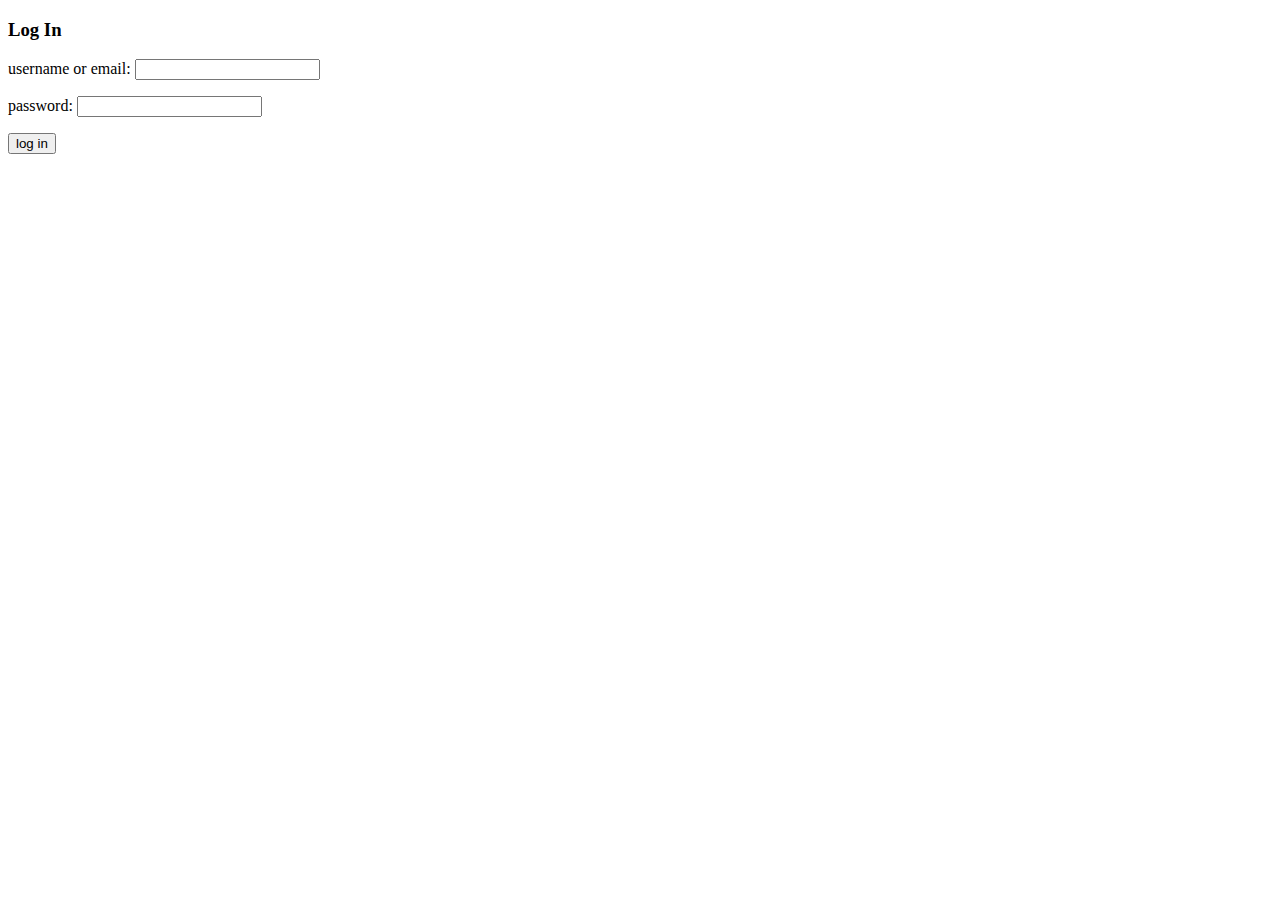
<file: partials/login-template.html>
<!DOCTYPE html>
<section>
    <section id="content">
        <article>
            <h3>Log In</h3>
            <form ng-submit="login()">
                <p>
                    <label>username or email:</label>
                    <input type="text" required ng-model="user.user_id" />
                </p>
                <p>
                    <label>password:</label>
                    <input type="password" required ng-model="user.user_password" />
                </p>
                <input type="submit" value="log in" />
            </form>
        </article>
    </section>
</section>
</file>
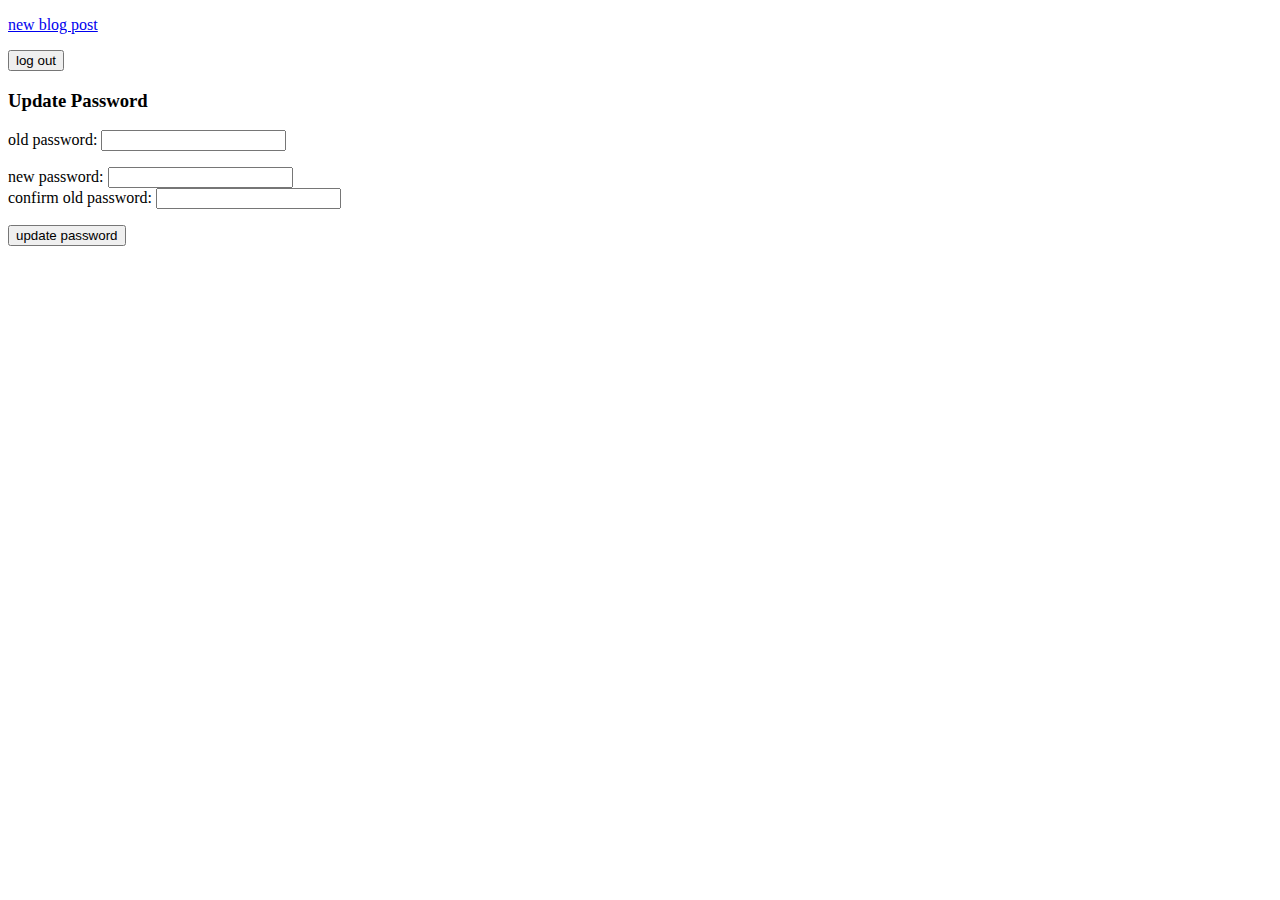
<file: partials/profile-template.html>
<!DOCTYPE html>
<section>
    <section id="content">
        <article>
            <p><a href="#!blog/new">new blog post</a></p>
            <form ng-submit="logout()">
                <input type="submit" value="log out" />
            </form>
            <h3>Update Password</h3>
            <form name="password-form" ng-submit="updatePassword()">
                <p>
                    <label>old password:</label>
                    <input name="old-password" type="password" required ng-model="pwuser.old_password" />
                </p><p>
                    <label>new password:</label>
                    <input name="new-password" type="password" required ng-model="pwuser.new_password" check-password />
                    <br>
                    <label>confirm old password:</label>
                    <input name="confirm-new-password" type="password" required ng-model="pwuser.confirm_new_password" />
                </p>
                <input type="submit" value="update password" />
            </form>
        </article>
    </section>
</section>
</file>
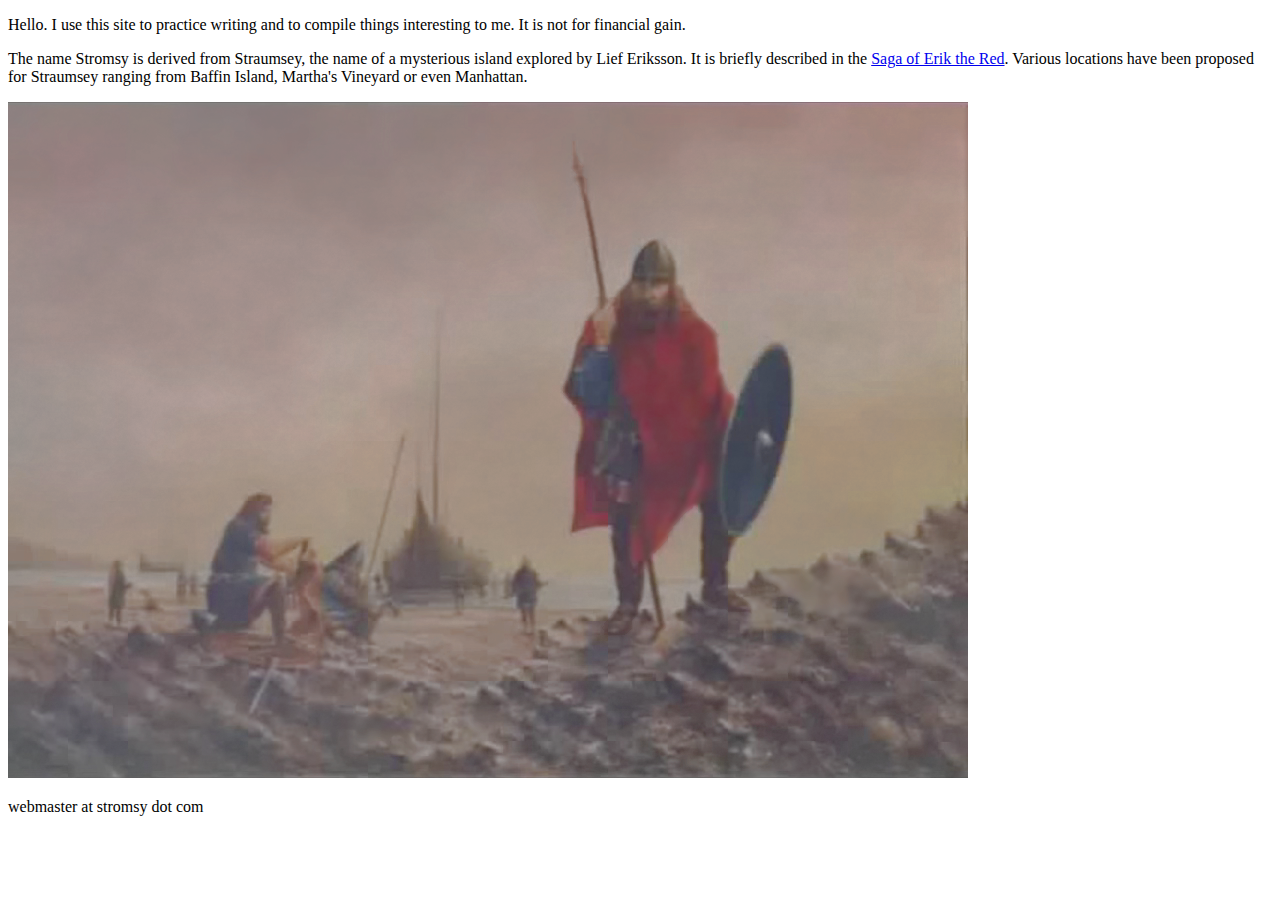
<file: stromsy/about-template.html>
<!DOCTYPE html>
<section>
    <section id="content">
        <article>
            <p>
            Hello. I use this site to practice writing and to compile things interesting to me. It is not for financial gain.
            </p>

            <p>
            The name Stromsy is derived from Straumsey,  the name of a mysterious island explored by Lief Eriksson. It is briefly described in the <a href="http://sagadb.org/eiriks_saga_rauda.en">Saga of Erik the Red</a>. Various locations have been proposed for Straumsey ranging from Baffin Island, Martha's Vineyard or even Manhattan.
            </p>

            <section id="about-img-container">
                <img id="about-vikings-at-straumsey" src="img/vikings_at_straumsey.png" />
            </section>

            <p>
            webmaster at stromsy dot com
            </p>
        </article>
    </section>
</section>
</file>
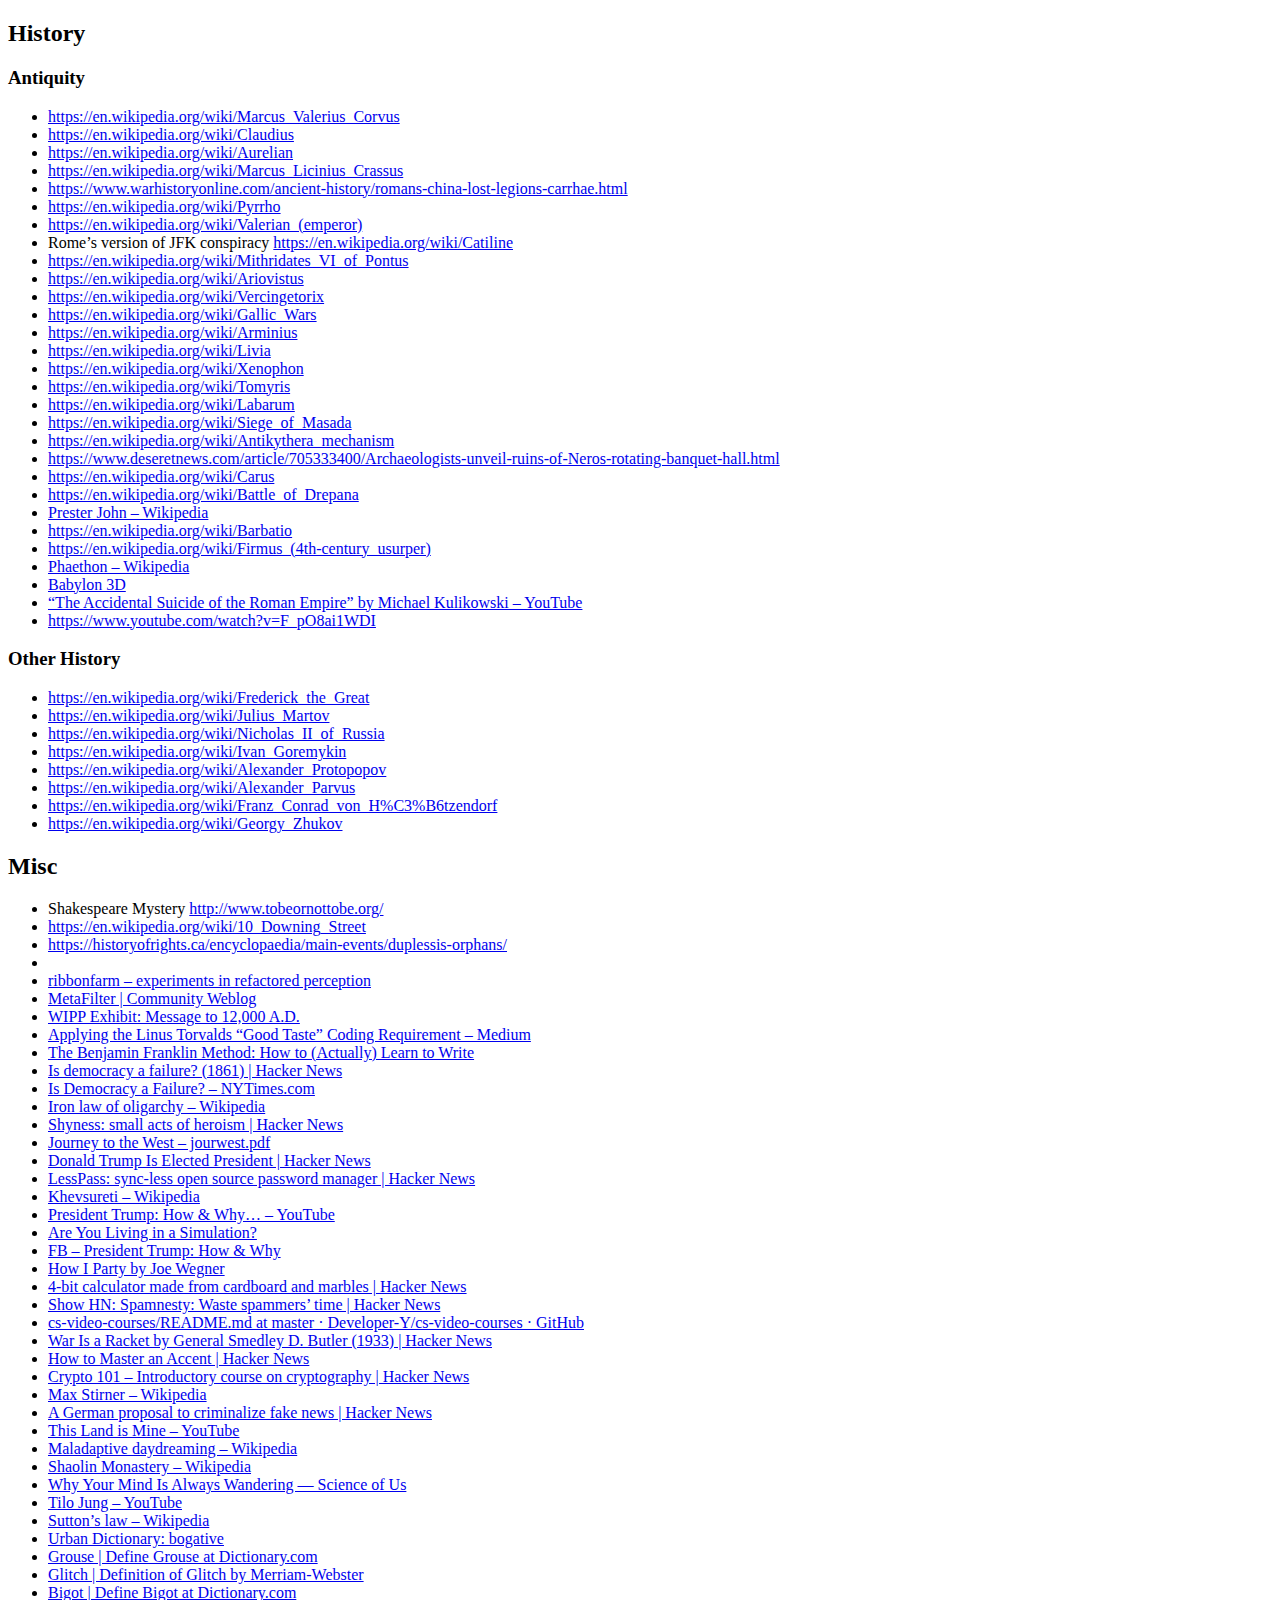
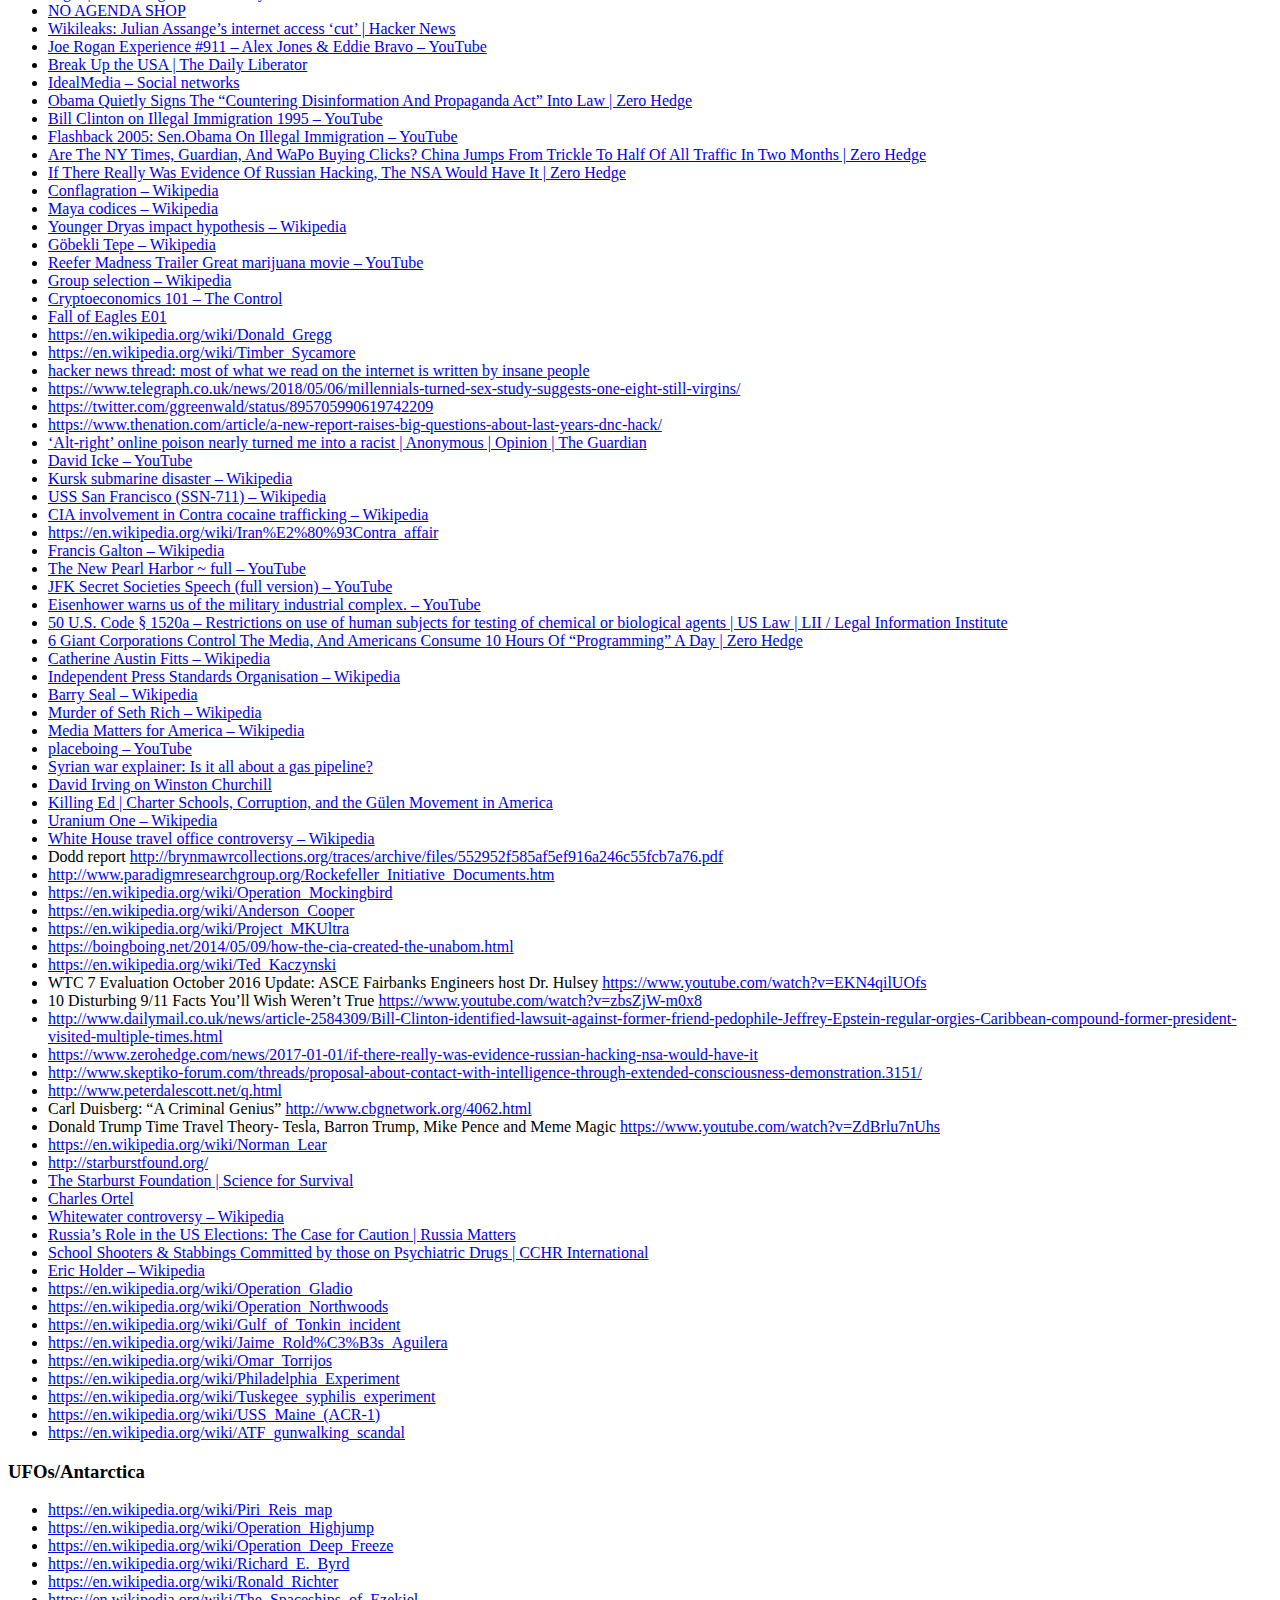
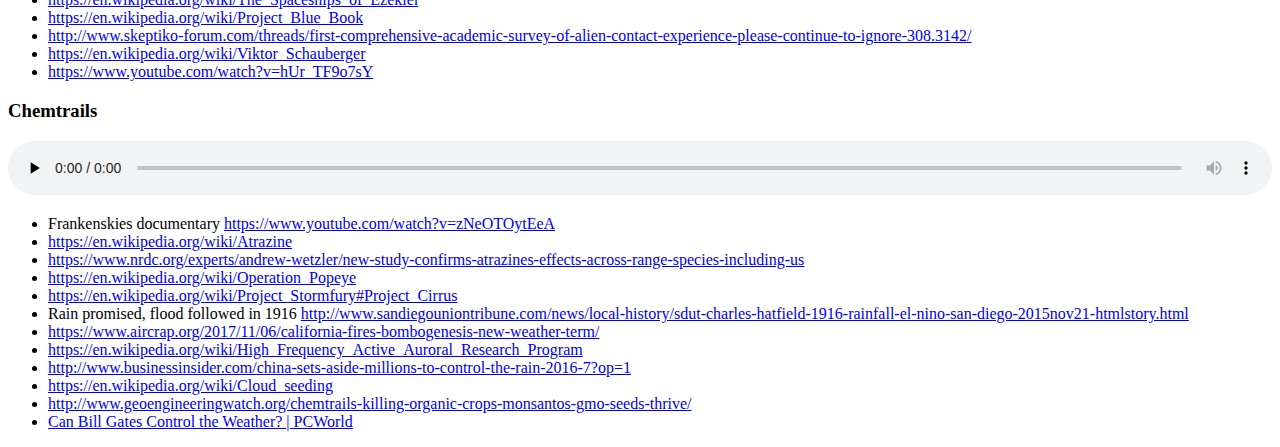
<file: stromsy/links-template.html>
<!DOCTYPE html>
<section>
    <section id="content">
        <article>
            <h2>History</h2>
            <h3>Antiquity</h3>
            <ul>
                <li><a href="https://en.wikipedia.org/wiki/Marcus_Valerius_Corvus">https://en.wikipedia.org/wiki/Marcus_Valerius_Corvus</a></li>
                <li><a href="https://en.wikipedia.org/wiki/Claudius">https://en.wikipedia.org/wiki/Claudius</a></li>
                <li><a href="https://en.wikipedia.org/wiki/Aurelian">https://en.wikipedia.org/wiki/Aurelian</a></li>
                <li><a href="https://en.wikipedia.org/wiki/Marcus_Licinius_Crassus">https://en.wikipedia.org/wiki/Marcus_Licinius_Crassus</a></li>
                <li><a href="https://www.warhistoryonline.com/ancient-history/romans-china-lost-legions-carrhae.html">https://www.warhistoryonline.com/ancient-history/romans-china-lost-legions-carrhae.html</a></li>
                <li><a href="https://en.wikipedia.org/wiki/Pyrrho">https://en.wikipedia.org/wiki/Pyrrho</a></li>
                <li><a href="https://en.wikipedia.org/wiki/Valerian_(emperor)">https://en.wikipedia.org/wiki/Valerian_(emperor)</a></li>
                <li>Rome&#8217;s version of JFK conspiracy <a href="https://en.wikipedia.org/wiki/Catiline">https://en.wikipedia.org/wiki/Catiline</a></li>
                <li><a href="https://en.wikipedia.org/wiki/Mithridates_VI_of_Pontus">https://en.wikipedia.org/wiki/Mithridates_VI_of_Pontus</a></li>
                <li><a href="https://en.wikipedia.org/wiki/Ariovistus">https://en.wikipedia.org/wiki/Ariovistus</a></li>
                <li><a href="https://en.wikipedia.org/wiki/Vercingetorix">https://en.wikipedia.org/wiki/Vercingetorix</a></li>
                <li><a href="https://en.wikipedia.org/wiki/Gallic_Wars">https://en.wikipedia.org/wiki/Gallic_Wars</a></li>
                <li><a href="https://en.wikipedia.org/wiki/Arminius">https://en.wikipedia.org/wiki/Arminius</a></li>
                <li><a href="https://en.wikipedia.org/wiki/Livia">https://en.wikipedia.org/wiki/Livia</a></li>
                <li><a href="https://en.wikipedia.org/wiki/Xenophon">https://en.wikipedia.org/wiki/Xenophon</a></li>
                <li><a href="https://en.wikipedia.org/wiki/Tomyris">https://en.wikipedia.org/wiki/Tomyris</a></li>
                <li><a href="https://en.wikipedia.org/wiki/Labarum">https://en.wikipedia.org/wiki/Labarum</a></li>
                <li><a href="https://en.wikipedia.org/wiki/Siege_of_Masada">https://en.wikipedia.org/wiki/Siege_of_Masada</a></li>
                <li><a href="https://en.wikipedia.org/wiki/Antikythera_mechanism">https://en.wikipedia.org/wiki/Antikythera_mechanism</a></li>
                <li><a href="https://www.deseretnews.com/article/705333400/Archaeologists-unveil-ruins-of-Neros-rotating-banquet-hall.html">https://www.deseretnews.com/article/705333400/Archaeologists-unveil-ruins-of-Neros-rotating-banquet-hall.html</a></li>
                <li><a href="https://en.wikipedia.org/wiki/Carus">https://en.wikipedia.org/wiki/Carus</a></li>
                <li><a href="https://en.wikipedia.org/wiki/Battle_of_Drepana">https://en.wikipedia.org/wiki/Battle_of_Drepana</a></li>
                <li><a href="https://en.wikipedia.org/wiki/Prester_John">Prester John &#8211; Wikipedia</a></li>
                <li><a href="https://en.wikipedia.org/wiki/Barbatio">https://en.wikipedia.org/wiki/Barbatio</a></li>
                <li><a href="https://en.wikipedia.org/wiki/Firmus_(4th-century_usurper)">https://en.wikipedia.org/wiki/Firmus_(4th-century_usurper)</a></li>
                <li><a href="https://en.wikipedia.org/wiki/Phaethon">Phaethon &#8211; Wikipedia</a></li>
                <li><a href="http://www.kadingirra.com/city_plan.html">Babylon 3D</a></li>
                <li><a href="https://www.youtube.com/watch?v=ltjH6HPs7vg">&#8220;The Accidental Suicide of the Roman Empire&#8221; by Michael Kulikowski &#8211; YouTube</a></li>
                <li><a href="https://www.youtube.com/watch?v=F_pO8ai1WDI">https://www.youtube.com/watch?v=F_pO8ai1WDI</a></li>
            </ul>
            <h3>Other History</h3>
            <ul>
                <li><a href="https://en.wikipedia.org/wiki/Frederick_the_Great">https://en.wikipedia.org/wiki/Frederick_the_Great</a></li>
                <li><a href="https://en.wikipedia.org/wiki/Julius_Martov">https://en.wikipedia.org/wiki/Julius_Martov</a></li>
                <li><a href="https://en.wikipedia.org/wiki/Nicholas_II_of_Russia">https://en.wikipedia.org/wiki/Nicholas_II_of_Russia</a></li>
                <li><a href="https://en.wikipedia.org/wiki/Ivan_Goremykin">https://en.wikipedia.org/wiki/Ivan_Goremykin</a></li>
                <li><a href="https://en.wikipedia.org/wiki/Alexander_Protopopov">https://en.wikipedia.org/wiki/Alexander_Protopopov</a></li>
                <li><a href="https://en.wikipedia.org/wiki/Alexander_Parvus">https://en.wikipedia.org/wiki/Alexander_Parvus</a></li>
                <li><a href="https://en.wikipedia.org/wiki/Franz_Conrad_von_H%C3%B6tzendorf">https://en.wikipedia.org/wiki/Franz_Conrad_von_H%C3%B6tzendorf</a></li>
                <li><a href="https://en.wikipedia.org/wiki/Georgy_Zhukov">https://en.wikipedia.org/wiki/Georgy_Zhukov</a></li>
            </ul>
            <h2>Misc</h2>
            <ul>
                <li>Shakespeare Mystery <a href="http://www.tobeornottobe.org/">http://www.tobeornottobe.org/</a></li>
                <li><a href="https://en.wikipedia.org/wiki/10_Downing_Street">https://en.wikipedia.org/wiki/10_Downing_Street</a></li>
                <li><a href="https://historyofrights.ca/encyclopaedia/main-events/duplessis-orphans/">https://historyofrights.ca/encyclopaedia/main-events/duplessis-orphans/</a></li>
                <li></li>
                <li><a href="http://www.ribbonfarm.com/">ribbonfarm – experiments in refactored perception</a></li>
                <li><a href="http://www.metafilter.com/">MetaFilter | Community Weblog</a></li>
                <li><a href="http://www.wipp.energy.gov/picsprog/articles/wipp%20exhibit%20message%20to%2012,000%20a_d.htm">WIPP Exhibit: Message to 12,000 A.D.</a></li>
                <li><a href="https://medium.com/@bartobri/applying-the-linus-tarvolds-good-taste-coding-requirement-99749f37684a#.xcim96rht">Applying the Linus Torvalds “Good Taste” Coding Requirement – Medium</a></li>
                <li><a href="http://marketmeditations.com/benjamin-franklin-learn-to-write/">The Benjamin Franklin Method: How to (Actually) Learn to Write</a></li>
                <li><a href="https://news.ycombinator.com/item?id=12878337">Is democracy a failure? (1861) | Hacker News</a></li>
                <li><a href="http://www.nytimes.com/1861/03/14/news/is-democracy-a-failure.html">Is Democracy a Failure? &#8211; NYTimes.com</a></li>
                <li><a href="https://en.wikipedia.org/wiki/Iron_law_of_oligarchy">Iron law of oligarchy &#8211; Wikipedia</a></li>
                <li><a href="https://news.ycombinator.com/item?id=12887569">Shyness: small acts of heroism | Hacker News</a></li>
                <li><a href="http://chine.in/fichiers/jourwest.pdf">Journey to the West &#8211; jourwest.pdf</a></li>
                <li><a href="https://news.ycombinator.com/item?id=12909752">Donald Trump Is Elected President | Hacker News</a></li>
                <li><a href="https://news.ycombinator.com/item?id=12889807">LessPass: sync-less open source password manager | Hacker News</a></li>
                <li><a href="https://en.wikipedia.org/wiki/Khevsureti">Khevsureti &#8211; Wikipedia</a></li>
                <li><a href="https://www.youtube.com/watch?v=GLG9g7BcjKs&amp;feature=youtu.be">President Trump: How &amp; Why&#8230; &#8211; YouTube</a></li>
                <li><a href="http://www.simulation-argument.com/simulation.html">Are You Living in a Simulation?</a></li>
                <li><a href="https://www.facebook.com/viralthread/videos/598130190359668/">FB &#8211; President Trump: How &amp; Why</a></li>
                <li><a href="https://stories.wegnerdesign.com/how-i-party">How I Party by Joe Wegner</a></li>
                <li><a href="https://news.ycombinator.com/item?id=13008408">4-bit calculator made from cardboard and marbles | Hacker News</a></li>
                <li><a href="https://news.ycombinator.com/item?id=13013327">Show HN: Spamnesty: Waste spammers&#8217; time | Hacker News</a></li>
                <li><a href="https://github.com/Developer-Y/cs-video-courses/blob/master/README.md#computer-networks">cs-video-courses/README.md at master · Developer-Y/cs-video-courses · GitHub</a></li>
                <li><a href="https://news.ycombinator.com/item?id=13068641">War Is a Racket by General Smedley D. Butler (1933) | Hacker News</a></li>
                <li><a href="https://news.ycombinator.com/item?id=13068124">How to Master an Accent | Hacker News</a></li>
                <li><a href="https://news.ycombinator.com/item?id=13089489">Crypto 101 – Introductory course on cryptography | Hacker News</a></li>
                <li><a href="https://en.wikipedia.org/wiki/Max_Stirner">Max Stirner &#8211; Wikipedia</a></li>
                <li><a href="https://news.ycombinator.com/item?id=13213436">A German proposal to criminalize fake news | Hacker News</a></li>
                <li><a href="https://www.youtube.com/watch?v=-evIyrrjTTY">This Land is Mine &#8211; YouTube</a></li>
                <li><a href="https://en.wikipedia.org/wiki/Maladaptive_daydreaming">Maladaptive daydreaming &#8211; Wikipedia</a></li>
                <li><a href="https://en.wikipedia.org/wiki/Shaolin_Monastery">Shaolin Monastery &#8211; Wikipedia</a></li>
                <li><a href="http://nymag.com/scienceofus/2017/01/why-your-mind-is-always-wandering.html?mid=facebook_scienceofus">Why Your Mind Is Always Wandering &#8212; Science of Us</a></li>
                <li><a href="https://www.youtube.com/channel/UCv1WDP5EiipMQ__C4Cg6aow">Tilo Jung &#8211; YouTube</a></li>
                <li><a href="https://en.wikipedia.org/wiki/Sutton%27s_law">Sutton&#8217;s law &#8211; Wikipedia</a></li>
                <li><a href="https://www.urbandictionary.com/define.php?term=bogative">Urban Dictionary: bogative</a></li>
                <li><a href="http://www.dictionary.com/browse/grouse">Grouse | Define Grouse at Dictionary.com</a></li>
                <li><a href="https://www.merriam-webster.com/dictionary/glitch">Glitch | Definition of Glitch by Merriam-Webster</a></li>
                <li><a href="http://www.dictionary.com/browse/bigot?s=t">Bigot | Define Bigot at Dictionary.com</a></li>
                <li><a href="http://www.noagendashop.com/">NO AGENDA SHOP</a></li>
                <li><a href="https://news.ycombinator.com/item?id=12725427">Wikileaks: Julian Assange&#8217;s internet access &#8216;cut&#8217; | Hacker News</a></li>
                <li><a href="https://www.youtube.com/watch?v=UZPCp8SPfOM">Joe Rogan Experience #911 &#8211; Alex Jones &amp; Eddie Bravo &#8211; YouTube</a></li>
                <li><a href="http://www.thedailyliberator.com/break-up-the-usa/">Break Up the USA | The Daily Liberator</a></li>
                <li><a href="https://idealmedia.com/social">IdealMedia &#8211; Social networks</a></li>
                <li><a href="http://www.zerohedge.com/news/2016-12-24/obama-signs-countering-disinformation-and-propaganda-act-law">Obama Quietly Signs The &#8220;Countering Disinformation And Propaganda Act&#8221; Into Law | Zero Hedge</a></li>
                <li><a href="https://www.youtube.com/watch?v=jS73PYGlUAk">Bill Clinton on Illegal Immigration 1995 &#8211; YouTube</a></li>
                <li><a href="https://www.youtube.com/watch?v=T7LGoHV3aKs">Flashback 2005: Sen.Obama On Illegal Immigration &#8211; YouTube</a></li>
                <li><a href="http://www.zerohedge.com/news/2017-02-09/fake-newsflow-are-ny-times-guardian-and-wapo-buying-clicks-china-jumps-trickle-half-">Are The NY Times, Guardian, And WaPo Buying Clicks? China Jumps From Trickle To Half Of All Traffic In Two Months | Zero Hedge</a></li>
                <li><a href="http://www.zerohedge.com/news/2017-01-01/if-there-really-was-evidence-russian-hacking-nsa-would-have-it">If There Really Was Evidence Of Russian Hacking, The NSA Would Have It | Zero Hedge</a></li>
                <li><a href="https://en.wikipedia.org/wiki/Conflagration">Conflagration &#8211; Wikipedia</a></li>
                <li><a href="https://en.wikipedia.org/wiki/Maya_codices">Maya codices &#8211; Wikipedia</a></li>
                <li><a href="https://en.wikipedia.org/wiki/Younger_Dryas_impact_hypothesis">Younger Dryas impact hypothesis &#8211; Wikipedia</a></li>
                <li><a href="https://en.wikipedia.org/wiki/G%C3%B6bekli_Tepe">Göbekli Tepe &#8211; Wikipedia</a></li>
                <li><a href="https://www.youtube.com/watch?v=L1jB7RBGVGk">Reefer Madness Trailer Great marijuana movie &#8211; YouTube</a></li>
                <li><a href="https://en.wikipedia.org/wiki/Group_selection">Group selection &#8211; Wikipedia</a></li>
                <li><a href="https://thecontrol.co/cryptoeconomics-101-e5c883e9a8ff">Cryptoeconomics 101 – The Control</a></li>
                <li><a href="https://www.youtube.com/watch?v=Wo21LRTc1Uc">Fall of Eagles E01</a></li>
                <li><a href="https://en.wikipedia.org/wiki/Donald_Gregg">https://en.wikipedia.org/wiki/Donald_Gregg</a></li>
                <li><a href="https://en.wikipedia.org/wiki/Timber_Sycamore">https://en.wikipedia.org/wiki/Timber_Sycamore</a></li>
                <li><a href="https://news.ycombinator.com/item?id=18881827">hacker news thread: most of what we read on the internet is written by insane people</a></li>
                <li><a href="https://www.telegraph.co.uk/news/2018/05/06/millennials-turned-sex-study-suggests-one-eight-still-virgins/">https://www.telegraph.co.uk/news/2018/05/06/millennials-turned-sex-study-suggests-one-eight-still-virgins/</a></li>
                <li><a href="https://twitter.com/ggreenwald/status/895705990619742209">https://twitter.com/ggreenwald/status/895705990619742209</a></li>
                <li><a href="https://www.thenation.com/article/a-new-report-raises-big-questions-about-last-years-dnc-hack/">https://www.thenation.com/article/a-new-report-raises-big-questions-about-last-years-dnc-hack/</a></li>
                <li><a href="https://www.theguardian.com/commentisfree/2016/nov/28/alt-right-online-poison-racist-bigot-sam-harris-milo-yiannopoulos-islamophobia">‘Alt-right’ online poison nearly turned me into a racist | Anonymous | Opinion | The Guardian</a></li>
                <li><a href="https://www.youtube.com/channel/UCAhmDfQ1LfOYECmNNWgXJ7Q">David Icke &#8211; YouTube</a></li>
                <li><a href="https://en.wikipedia.org/wiki/Kursk_submarine_disaster">Kursk submarine disaster &#8211; Wikipedia</a></li>
                <li><a href="https://en.wikipedia.org/wiki/USS_San_Francisco_(SSN-711)">USS San Francisco (SSN-711) &#8211; Wikipedia</a></li>
                <li><a href="https://en.wikipedia.org/wiki/CIA_involvement_in_Contra_cocaine_trafficking">CIA involvement in Contra cocaine trafficking &#8211; Wikipedia</a></li>
                <li><a href="https://en.wikipedia.org/wiki/Iran%E2%80%93Contra_affair">https://en.wikipedia.org/wiki/Iran%E2%80%93Contra_affair</a></li>
                <li><a href="https://en.wikipedia.org/wiki/Francis_Galton">Francis Galton &#8211; Wikipedia</a></li>
                <li><a href="https://www.youtube.com/watch?v=dWUzfJGmt5U">The New Pearl Harbor ~ full &#8211; YouTube</a></li>
                <li><a href="https://www.youtube.com/watch?v=zdMbmdFOvTs">JFK Secret Societies Speech (full version) &#8211; YouTube</a></li>
                <li><a href="https://www.youtube.com/watch?v=8y06NSBBRtY">Eisenhower warns us of the military industrial complex. &#8211; YouTube</a></li>
                <li><a href="https://www.law.cornell.edu/uscode/text/50/1520a">50 U.S. Code § 1520a &#8211; Restrictions on use of human subjects for testing of chemical or biological agents | US Law | LII / Legal Information Institute</a></li>
                <li><a href="http://www.zerohedge.com/news/2016-05-28/6-giant-corporations-control-media-and-americans-consume-10-hours-programming-day">6 Giant Corporations Control The Media, And Americans Consume 10 Hours Of &#8220;Programming&#8221; A Day | Zero Hedge</a></li>
                <li><a href="https://en.wikipedia.org/wiki/Catherine_Austin_Fitts">Catherine Austin Fitts &#8211; Wikipedia</a></li>
                <li><a href="https://en.wikipedia.org/wiki/Independent_Press_Standards_Organisation">Independent Press Standards Organisation &#8211; Wikipedia</a></li>
                <li><a href="https://en.wikipedia.org/wiki/Barry_Seal">Barry Seal &#8211; Wikipedia</a></li>
                <li><a href="https://en.wikipedia.org/wiki/Murder_of_Seth_Rich">Murder of Seth Rich &#8211; Wikipedia</a></li>
                <li><a href="https://en.wikipedia.org/wiki/Media_Matters_for_America">Media Matters for America &#8211; Wikipedia</a></li>
                <li><a href="https://www.youtube.com/user/placeboing/videos">placeboing &#8211; YouTube</a></li>
                <li><a href="http://www.news.com.au/world/middle-east/is-the-fight-over-a-gas-pipeline-fuelling-the-worlds-bloodiest-conflict/news-story/74efcba9554c10bd35e280b63a9afb74">Syrian war explainer: Is it all about a gas pipeline?</a></li>
                <li><a href="http://www.ihr.org/jhr/v07/v07p498_okeefe.html">David Irving on Winston Churchill</a></li>
                <li><a href="http://killinged.com/">Killing Ed | Charter Schools, Corruption, and the Gülen Movement in America</a></li>
                <li><a href="https://en.wikipedia.org/wiki/Uranium_One">Uranium One &#8211; Wikipedia</a></li>
                <li><a href="https://en.wikipedia.org/wiki/White_House_travel_office_controversy">White House travel office controversy &#8211; Wikipedia</a></li>
                <li>Dodd report <a href="http://brynmawrcollections.org/traces/archive/files/552952f585af5ef916a246c55fcb7a76.pdf">http://brynmawrcollections.org/traces/archive/files/552952f585af5ef916a246c55fcb7a76.pdf</a></li>
                <li><a href="http://www.paradigmresearchgroup.org/Rockefeller_Initiative_Documents.htm">http://www.paradigmresearchgroup.org/Rockefeller_Initiative_Documents.htm</a></li>
                <li><a href="https://en.wikipedia.org/wiki/Operation_Mockingbird">https://en.wikipedia.org/wiki/Operation_Mockingbird</a></li>
                <li><a href="https://en.wikipedia.org/wiki/Anderson_Cooper">https://en.wikipedia.org/wiki/Anderson_Cooper</a></li>
                <li><a href="https://en.wikipedia.org/wiki/Project_MKUltra">https://en.wikipedia.org/wiki/Project_MKUltra</a></li>
                <li><a href="https://boingboing.net/2014/05/09/how-the-cia-created-the-unabom.html">https://boingboing.net/2014/05/09/how-the-cia-created-the-unabom.html</a></li>
                <li><a href="https://en.wikipedia.org/wiki/Ted_Kaczynski">https://en.wikipedia.org/wiki/Ted_Kaczynski</a></li>
                <li>WTC 7 Evaluation October 2016 Update: ASCE Fairbanks Engineers host Dr. Hulsey <a href="https://www.youtube.com/watch?v=EKN4qilUOfs">https://www.youtube.com/watch?v=EKN4qilUOfs</a></li>
                <li>10 Disturbing 9/11 Facts You&#8217;ll Wish Weren&#8217;t True <a href="https://www.youtube.com/watch?v=zbsZjW-m0x8">https://www.youtube.com/watch?v=zbsZjW-m0x8</a></li>
                <li><a href="http://www.dailymail.co.uk/news/article-2584309/Bill-Clinton-identified-lawsuit-against-former-friend-pedophile-Jeffrey-Epstein-regular-orgies-Caribbean-compound-former-president-visited-multiple-times.html">http://www.dailymail.co.uk/news/article-2584309/Bill-Clinton-identified-lawsuit-against-former-friend-pedophile-Jeffrey-Epstein-regular-orgies-Caribbean-compound-former-president-visited-multiple-times.html</a></li>
                <li><a href="https://www.zerohedge.com/news/2017-01-01/if-there-really-was-evidence-russian-hacking-nsa-would-have-it">https://www.zerohedge.com/news/2017-01-01/if-there-really-was-evidence-russian-hacking-nsa-would-have-it</a></li>
                <li><a href="http://www.skeptiko-forum.com/threads/proposal-about-contact-with-intelligence-through-extended-consciousness-demonstration.3151/">http://www.skeptiko-forum.com/threads/proposal-about-contact-with-intelligence-through-extended-consciousness-demonstration.3151/</a></li>
                <li><a href="http://www.peterdalescott.net/q.html">http://www.peterdalescott.net/q.html</a></li>
                <li>Carl Duisberg: &#8220;A Criminal Genius&#8221; <a href="http://www.cbgnetwork.org/4062.html">http://www.cbgnetwork.org/4062.html</a></li>
                <li>Donald Trump Time Travel Theory- Tesla, Barron Trump, Mike Pence and Meme Magic <a href="https://www.youtube.com/watch?v=ZdBrlu7nUhs">https://www.youtube.com/watch?v=ZdBrlu7nUhs</a></li>
                <li><a href="https://en.wikipedia.org/wiki/Norman_Lear">https://en.wikipedia.org/wiki/Norman_Lear</a></li>
                <li><a href="http://starburstfound.org/">http://starburstfound.org/</a></li>
                <li><a href="http://starburstfound.org/">The Starburst Foundation | Science for Survival</a></li>
                <li><a href="http://charlesortel.com/">Charles Ortel</a></li>
                <li><a href="https://en.wikipedia.org/wiki/Whitewater_controversy">Whitewater controversy &#8211; Wikipedia</a></li>
                <li><a href="https://www.russiamatters.org/analysis/russias-role-us-elections-case-caution">Russia’s Role in the US Elections: The Case for Caution | Russia Matters</a></li>
                <li><a href="https://www.cchrint.org/school-shooters/">School Shooters &amp; Stabbings Committed by those on Psychiatric Drugs | CCHR International</a></li>
                <li><a href="https://en.wikipedia.org/wiki/Eric_Holder">Eric Holder &#8211; Wikipedia</a></li>
                <li><a href="https://en.wikipedia.org/wiki/Operation_Gladio">https://en.wikipedia.org/wiki/Operation_Gladio</a></li>
                <li><a href="https://en.wikipedia.org/wiki/Operation_Northwoods">https://en.wikipedia.org/wiki/Operation_Northwoods</a></li>
                <li><a href="https://en.wikipedia.org/wiki/Gulf_of_Tonkin_incident">https://en.wikipedia.org/wiki/Gulf_of_Tonkin_incident</a></li>
                <li><a href="https://en.wikipedia.org/wiki/Jaime_Rold%C3%B3s_Aguilera">https://en.wikipedia.org/wiki/Jaime_Rold%C3%B3s_Aguilera</a></li>
                <li><a href="https://en.wikipedia.org/wiki/Omar_Torrijos">https://en.wikipedia.org/wiki/Omar_Torrijos</a></li>
                <li><a href="https://en.wikipedia.org/wiki/Philadelphia_Experiment">https://en.wikipedia.org/wiki/Philadelphia_Experiment</a></li>
                <li><a href="https://en.wikipedia.org/wiki/Tuskegee_syphilis_experiment">https://en.wikipedia.org/wiki/Tuskegee_syphilis_experiment</a></li>
                <li><a href="https://en.wikipedia.org/wiki/USS_Maine_(ACR-1)">https://en.wikipedia.org/wiki/USS_Maine_(ACR-1)</a></li>
                <li><a href="https://en.wikipedia.org/wiki/ATF_gunwalking_scandal">https://en.wikipedia.org/wiki/ATF_gunwalking_scandal</a></li>
            </ul>
            <h3>UFOs/Antarctica</h3>
            <ul>
                <li><a href="https://en.wikipedia.org/wiki/Piri_Reis_map">https://en.wikipedia.org/wiki/Piri_Reis_map</a></li>
                <li><a href="https://en.wikipedia.org/wiki/Operation_Highjump">https://en.wikipedia.org/wiki/Operation_Highjump</a></li>
                <li><a href="https://en.wikipedia.org/wiki/Operation_Deep_Freeze">https://en.wikipedia.org/wiki/Operation_Deep_Freeze</a></li>
                <li><a href="https://en.wikipedia.org/wiki/Richard_E._Byrd">https://en.wikipedia.org/wiki/Richard_E._Byrd</a></li>
                <li><a href="https://en.wikipedia.org/wiki/Ronald_Richter">https://en.wikipedia.org/wiki/Ronald_Richter</a></li>
                <li><a href="https://en.wikipedia.org/wiki/The_Spaceships_of_Ezekiel">https://en.wikipedia.org/wiki/The_Spaceships_of_Ezekiel</a></li>
                <li><a href="https://en.wikipedia.org/wiki/Project_Blue_Book">https://en.wikipedia.org/wiki/Project_Blue_Book</a></li>
                <li><a href="http://www.skeptiko-forum.com/threads/first-comprehensive-academic-survey-of-alien-contact-experience-please-continue-to-ignore-308.3142/">http://www.skeptiko-forum.com/threads/first-comprehensive-academic-survey-of-alien-contact-experience-please-continue-to-ignore-308.3142/</a></li>
                <li><a href="https://en.wikipedia.org/wiki/Viktor_Schauberger">https://en.wikipedia.org/wiki/Viktor_Schauberger</a></li>
                <li><a href="https://www.youtube.com/watch?v=hUr_TF9o7sY">https://www.youtube.com/watch?v=hUr_TF9o7sY</a></li>
            </ul>
            <h3>Chemtrails</h3>
            <!--[if lt IE 9]><script>document.createElement('audio');</script><![endif]-->
            <audio class="wp-audio-shortcode" id="audio-410-1" preload="none" style="width: 100%;" controls="controls"><source type="audio/mpeg" src="https://www.stromsy.com/wp-content/uploads/2018/01/Chemtrails.mp3?_=1" /><a href="https://www.stromsy.com/wp-content/uploads/2018/01/Chemtrails.mp3">https://www.stromsy.com/wp-content/uploads/2018/01/Chemtrails.mp3</a></audio>
            <ul>
                <li>Frankenskies documentary <a href="https://www.youtube.com/watch?v=zNeOTOytEeA">https://www.youtube.com/watch?v=zNeOTOytEeA</a></li>
                <li><a href="https://en.wikipedia.org/wiki/Atrazine">https://en.wikipedia.org/wiki/Atrazine</a></li>
                <li><a href="https://www.nrdc.org/experts/andrew-wetzler/new-study-confirms-atrazines-effects-across-range-species-including-us">https://www.nrdc.org/experts/andrew-wetzler/new-study-confirms-atrazines-effects-across-range-species-including-us</a></li>
                <li><a href="https://en.wikipedia.org/wiki/Operation_Popeye">https://en.wikipedia.org/wiki/Operation_Popeye</a></li>
                <li><a href="https://en.wikipedia.org/wiki/Project_Stormfury#Project_Cirrus">https://en.wikipedia.org/wiki/Project_Stormfury#Project_Cirrus</a></li>
                <li>Rain promised, flood followed in 1916 <a href="http://www.sandiegouniontribune.com/news/local-history/sdut-charles-hatfield-1916-rainfall-el-nino-san-diego-2015nov21-htmlstory.html">http://www.sandiegouniontribune.com/news/local-history/sdut-charles-hatfield-1916-rainfall-el-nino-san-diego-2015nov21-htmlstory.html</a></li>
                <li><a href="https://www.aircrap.org/2017/11/06/california-fires-bombogenesis-new-weather-term/">https://www.aircrap.org/2017/11/06/california-fires-bombogenesis-new-weather-term/</a></li>
                <li><a href="https://en.wikipedia.org/wiki/High_Frequency_Active_Auroral_Research_Program">https://en.wikipedia.org/wiki/High_Frequency_Active_Auroral_Research_Program</a></li>
                <li><a href="http://www.businessinsider.com/china-sets-aside-millions-to-control-the-rain-2016-7?op=1">http://www.businessinsider.com/china-sets-aside-millions-to-control-the-rain-2016-7?op=1</a></li>
                <li><a href="https://en.wikipedia.org/wiki/Cloud_seeding">https://en.wikipedia.org/wiki/Cloud_seeding</a></li>
                <li><a href="http://www.geoengineeringwatch.org/chemtrails-killing-organic-crops-monsantos-gmo-seeds-thrive/">http://www.geoengineeringwatch.org/chemtrails-killing-organic-crops-monsantos-gmo-seeds-thrive/</a></li>
                <li><a href="http://www.pcworld.com/article/168520/bill_gates_control_weather.html">Can Bill Gates Control the Weather? | PCWorld</a></li>
            </ul>
            
        </article>
    </section>
</section>
</file>
